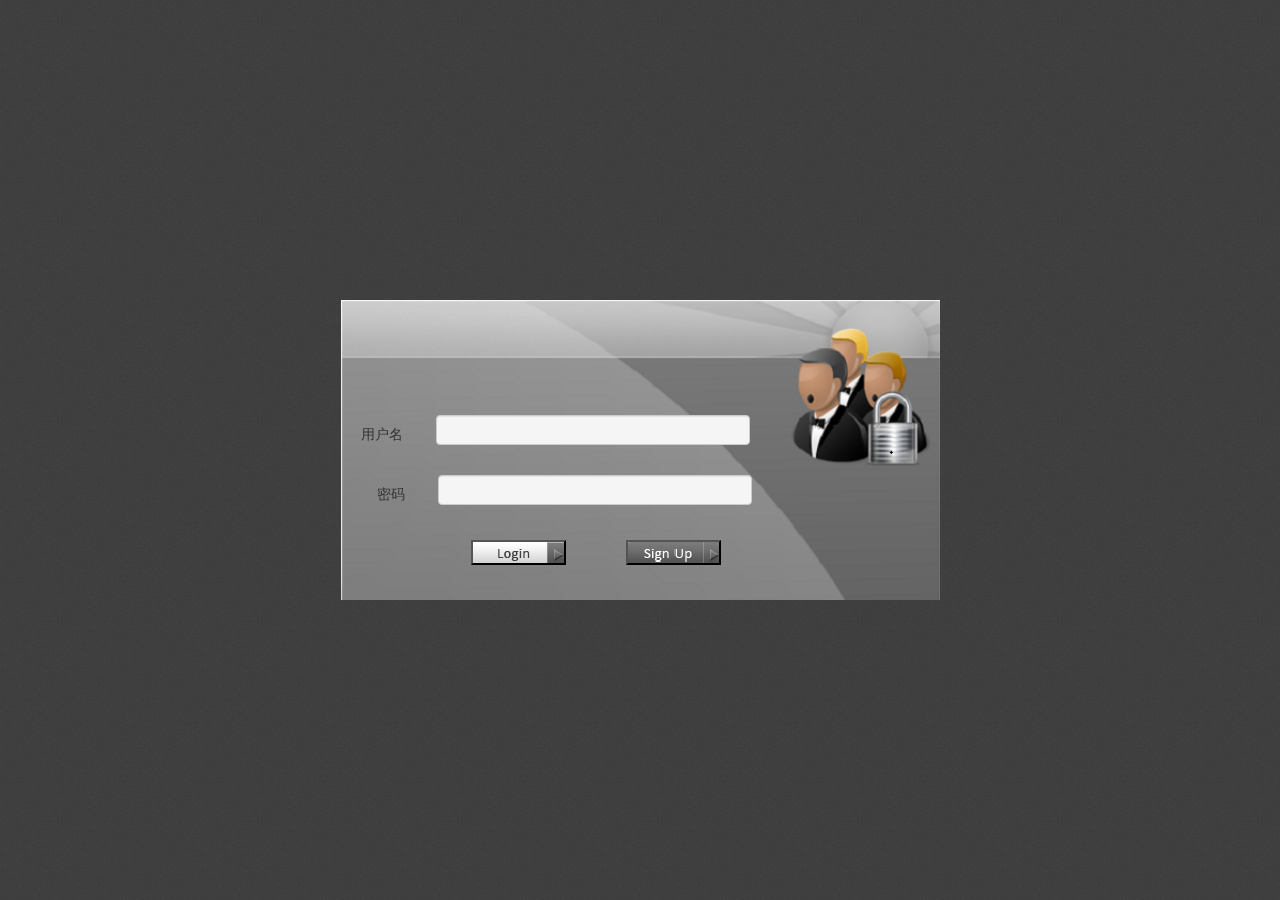
<file: menu/src/main/webapp/login.html>
<!DOCTYPE html>
<html>
<head>
<meta charset="UTF-8">
<title>Insert title here</title>
<link rel="stylesheet" href="css/login.css" />
<link rel="stylesheet" href="css/bootstrap.min.css" />
<script type="text/javascript" src="js/jquery-3.2.1.min.js"></script>
<script type="text/javascript" src="js/bootstrap.min.js"></script>
<script type="text/javascript" src="js/login.js"></script>
</head>
<body>
	<div id="login-div">
		
		
		<div id="user-div">
			<label id="user-lable">用户名</label>
			<input type="text" id="input-user" />
		</div>
		<div id="pw-div">
			<label id="password-lable">密码</label>
			<input type="text" id="input-pw" />
		</div>
		<div id="btn-div">
			<input id="img-log" type="button" />
			<input id="img-sigunp" type="button" />
			
		</div>
		
	</div>
	
</body>
</html>
</file>
<file: menu/src/main/webapp/css/login.css>
body{
	background-image:url("../image/main_BG.jpg");
	background-reapt:reapt-n;
}
#login-div{
	width:599px;
	height:300px;
	position:fixed;
	left:0px;
	right:0px;
	top:0px;
	bottom:0px;
	margin:auto;
	
	background-image:url(../image/form.jpg);
	background-size:cover;
	background-reapt:reapt-n;
	
	
	
}
#login-font{
	background-color:#5555ff;
	width:598px;
	height:150px;
	border:1px solid black;
}
#login-font>h1{
	
	width:80px;
	display:block;
	margin:50px auto;
}
#input-div{
	border:1px solid gray;
	width:598px;
	height:146px;
} 
#pw-div{
	margin-top:25px;
	margin-left:20px;
	width:400px;
	height:35px;
}
#user-div{
	margin-top:115px;
	margin-left:20px;
	width:400px;
	height:35px;
}
#user-lable{
	display:inline;
	
}
#password-lable{
	display:inline;
	margin-left:16px;
} 
#input-pw,#input-user{
	margin-left:30px;
	width:300px;
	background-color:rgb(245,245,245);
}

#btn-login{
	
} 
#btn-reget{
	margin-left:100px;
}
#btn-div{
	margin-left:130px;
	margin-top:30px;
	width:250px;
	height:35px;
}
#img-log{
	float:left;
	display:block;
	width:95px;
	height:25px;
	background-image:url("../image/login_btn.jpg");
	repeat:repeat-n;
}
#img-sigunp{
	display:block;
	float:right;
	width:95px;
	height:25px;
	background-image:url("../image/signup_btn.jpg");
	repeat:repeat-n;
}
</file>
